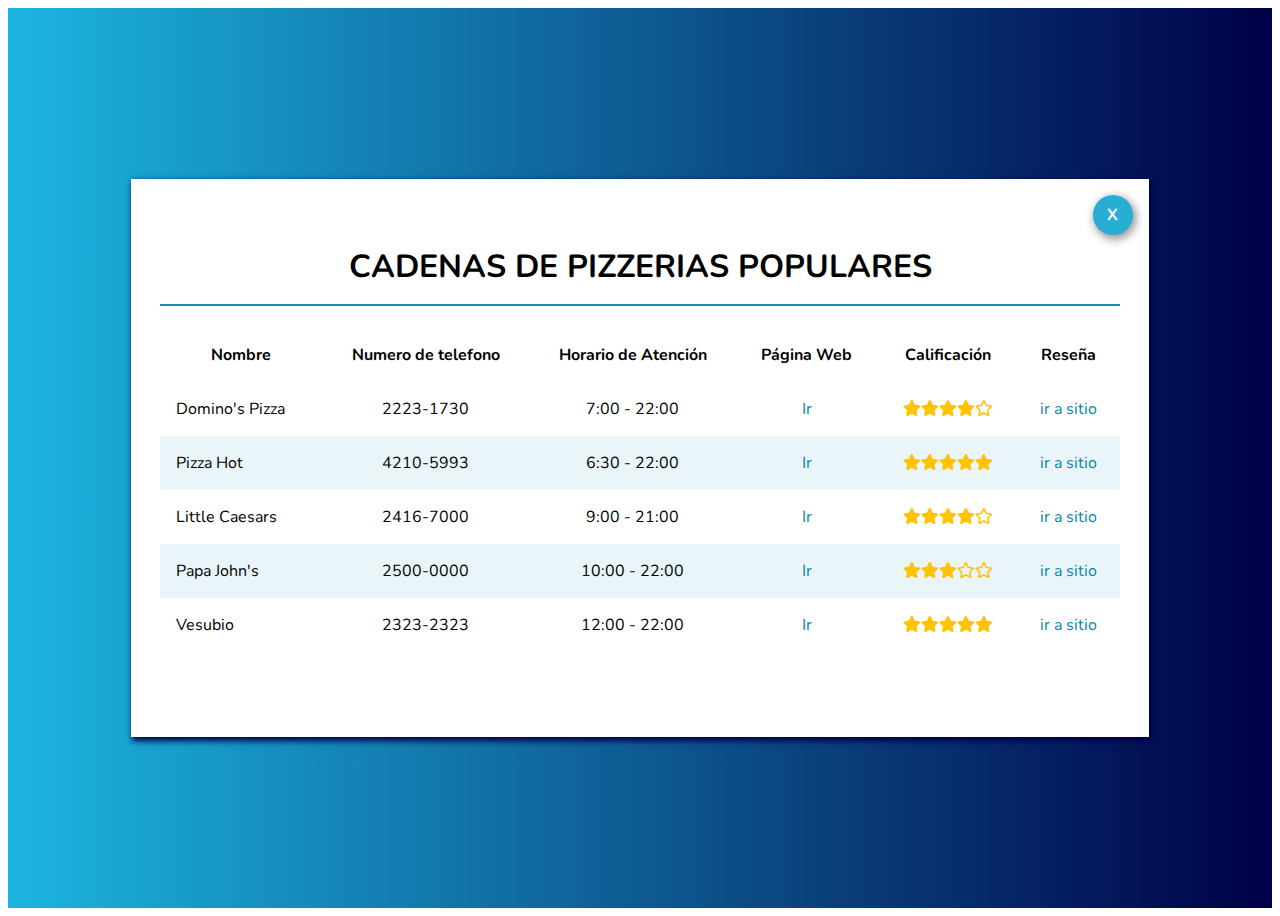
<file: index.html>
<!DOCTYPE html>
<html lang="en">

<head>
    <meta charset="UTF-8">
    <meta name="viewport" content="width=device-width, initial-scale=1.0">
    <title>Prueba 4</title>
    <link rel="stylesheet" href="main.css">
    <link rel="stylesheet" href="https://necolas.github.io/normalize.css/8.0.1/normalize.css">
    <link rel="stylesheet" href="FontAwesome/all.min.css">
    <link href="https://fonts.googleapis.com/css2?family=Nunito:wght@300&family=Oswald:wght@200;300;400&display=swap" rel="stylesheet">
    <link rel="stylesheet" href="https://cdnjs.cloudflare.com/ajax/libs/animate.css/4.0.0/animate.min.css" />
</head>

<body>
    <div class="container">
        <div class="content animate__animated animate__zoomIn">
            <div class="actions">
                <a href="../" class="close">
                    <span>X</span>
                </a>
            </div>
            <header>
                <h1 class="titulo">Cadenas de pizzerias populares</h1>
            </header>
            <table class="table">
                <thead>
                    <th class="nombre">Nombre</th>
                    <th>Numero de telefono</th>
                    <th>Horario de Atenci&oacute;n</th>
                    <th>P&aacute;gina Web</th>
                    <th>Calificaci&oacute;n</th>
                    <th>Reseña</th>
                </thead>
                <tbody>
                    <tr>
                        <td class="nombre_p">Domino's Pizza</td>
                        <td>2223-1730</td>
                        <td>7:00 - 22:00</td>
                        <td><a href="https://www.dominos.com.gt/es/" target="_blank">Ir</a></td>
                        <td><i class="fas fa-star"></i><i class="fas fa-star"></i><i class="fas fa-star"></i><i class="fas fa-star"></i><i class="far fa-star"></i></td>
                        <td><a href="sitio.html">ir a sitio</a></td>
                    </tr>
                    <tr>
                        <td class="nombre_p">Pizza Hot</td>
                        <td>4210-5993</td>
                        <td>6:30 - 22:00</td>
                        <td><a href="https://www.pizzahut.com.gt/" target="-blank">Ir</a></td>
                        <td><i class="fas fa-star"></i><i class="fas fa-star"></i><i class="fas fa-star"></i><i class="fas fa-star"></i><i class="fas fa-star"></i></td>
                        <td><a href="sitio.html">ir a sitio</a></td>
                    </tr>
                    <tr>
                        <td class="nombre_p">Little Caesars</td>
                        <td>2416-7000</td>
                        <td>9:00 - 21:00</td>
                        <td><a href="https://www.facebook.com/LittleCaesarsGuatemala/" target="_blank">Ir</a></td>
                        <td><i class="fas fa-star"></i><i class="fas fa-star"></i><i class="fas fa-star"></i><i class="fas fa-star"></i><i class="far fa-star"></i></td>
                        <td><a href="sitio.html">ir a sitio</a></td>
                    </tr>
                    <tr>
                        <td class="nombre_p">Papa John's</td>
                        <td>2500-0000</td>
                        <td>10:00 - 22:00</td>
                        <td><a href="https://papajohns.com.gt/home" target="_blank">Ir</a></td>
                        <td><i class="fas fa-star"></i><i class="fas fa-star"></i><i class="fas fa-star"></i><i class="far fa-star"></i><i class="far fa-star"></i></td>
                        <td><a href="sitio.html">ir a sitio</a></td>
                    </tr>
                    <tr>
                        <td class="nombre_p">Vesubio</td>
                        <td>2323-2323</td>
                        <td>12:00 - 22:00</td>
                        <td><a href="http://www.vesuvio.com.gt/i/" target="_blank">Ir</a></td>
                        <td><i class="fas fa-star"></i><i class="fas fa-star"></i><i class="fas fa-star"></i><i class="fas fa-star"></i><i class="fas fa-star"></i></td>
                        <td><a href="sitio.html">ir a sitio</a></td>
                    </tr>
                </tbody>
            </table>
        </div>

    </div>
</body>

</html>
</file>
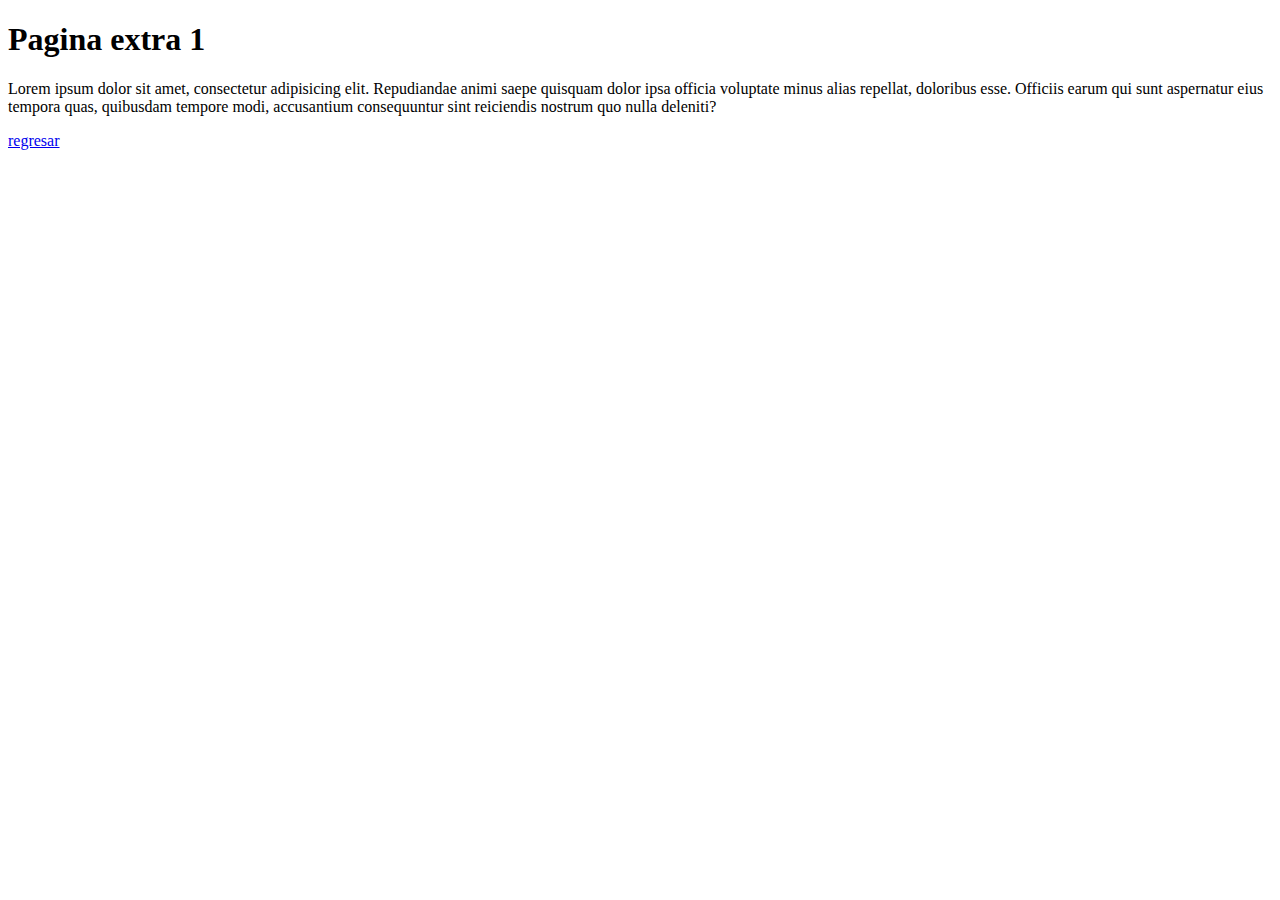
<file: sitio.html>
<!DOCTYPE html>
<html lang="en">

<head>
    <meta charset="UTF-8">
    <meta name="viewport" content="width=device-width, initial-scale=1.0">
    <title>Sitio</title>
</head>

<body>
    <h1>Pagina extra 1</h1>
    <p>Lorem ipsum dolor sit amet, consectetur adipisicing elit. Repudiandae animi saepe quisquam dolor ipsa officia voluptate minus alias repellat, doloribus esse. Officiis earum qui sunt aspernatur eius tempora quas, quibusdam tempore modi, accusantium
        consequuntur sint reiciendis nostrum quo nulla deleniti?
    </p>
    <a href="index.html">regresar</a>
</body>

</html>
</file>
<file: main.css>
/* 
Light Gray: 204, 219, 220
Powder Blue: 154, 209, 212
Middle Blue: 128, 206, 215
CG Blue: 0, 126, 167
Prussian Blue: 0, 50, 73
*/

body {
    font-family: 'Nunito', sans-serif;
}

.titulo {
    text-transform: uppercase;
    text-align: center;
    border-bottom-style: solid;
    border-width: 2px;
    border-color: #108dc7;
    padding: 0.5em;
}

.container {
    background: #000046;
    background: -webkit-linear-gradient(to right, #1CB5E0, #000046);
    background: linear-gradient(to right, #1CB5E0, #000046);
    height: 100vh;
    display: flex;
    align-items: center;
    justify-content: center;
}

.content {
    max-width: 960px;
    max-height: 500px;
    width: 100%;
    height: 100%;
    background-color: white;
    box-shadow: 2px 3px 6px 1px #000046;
    /* X, Y, desenfoque, amplitud, color */
    position: relative;
    padding: 1.8em;
}

.actions {
    position: absolute;
    top: 1em;
    right: 1em;
}

.close {
    height: 40px;
    width: 40px;
    color: white;
    border-radius: 50%;
    background-color: #28aed3;
    display: inline-block;
    box-shadow: 2px 3px 10px 1px rgb(145, 144, 144);
    font-weight: bold;
    cursor: pointer;
    display: flex;
    align-items: center;
    justify-content: center;
}

.table tr:nth-child(even) {
    background-color: #eaf5fa;
}

.nombre_p {
    text-align: left;
}

td,
th {
    padding: 1em;
    text-align: center;
}

.fa-star {
    color: #ffc400;
}

.table {
    width: 100%;
    border-spacing: 0px;
}

a {
    text-decoration: none;
    color: #0586aa
}


/* 
Estados
Hover : mientras el cursos está encima de algo 
visited : avisa si el link ha sido visitado previamente
active : Cuando presiona en el link
focus: Para activar el foco sobre los links
*/

a:hover {
    opacity: 0.6;
}

.close:hover {
    color: black;
}

a:active {
    background-color: #c0f3f3c5;
}
</file>
